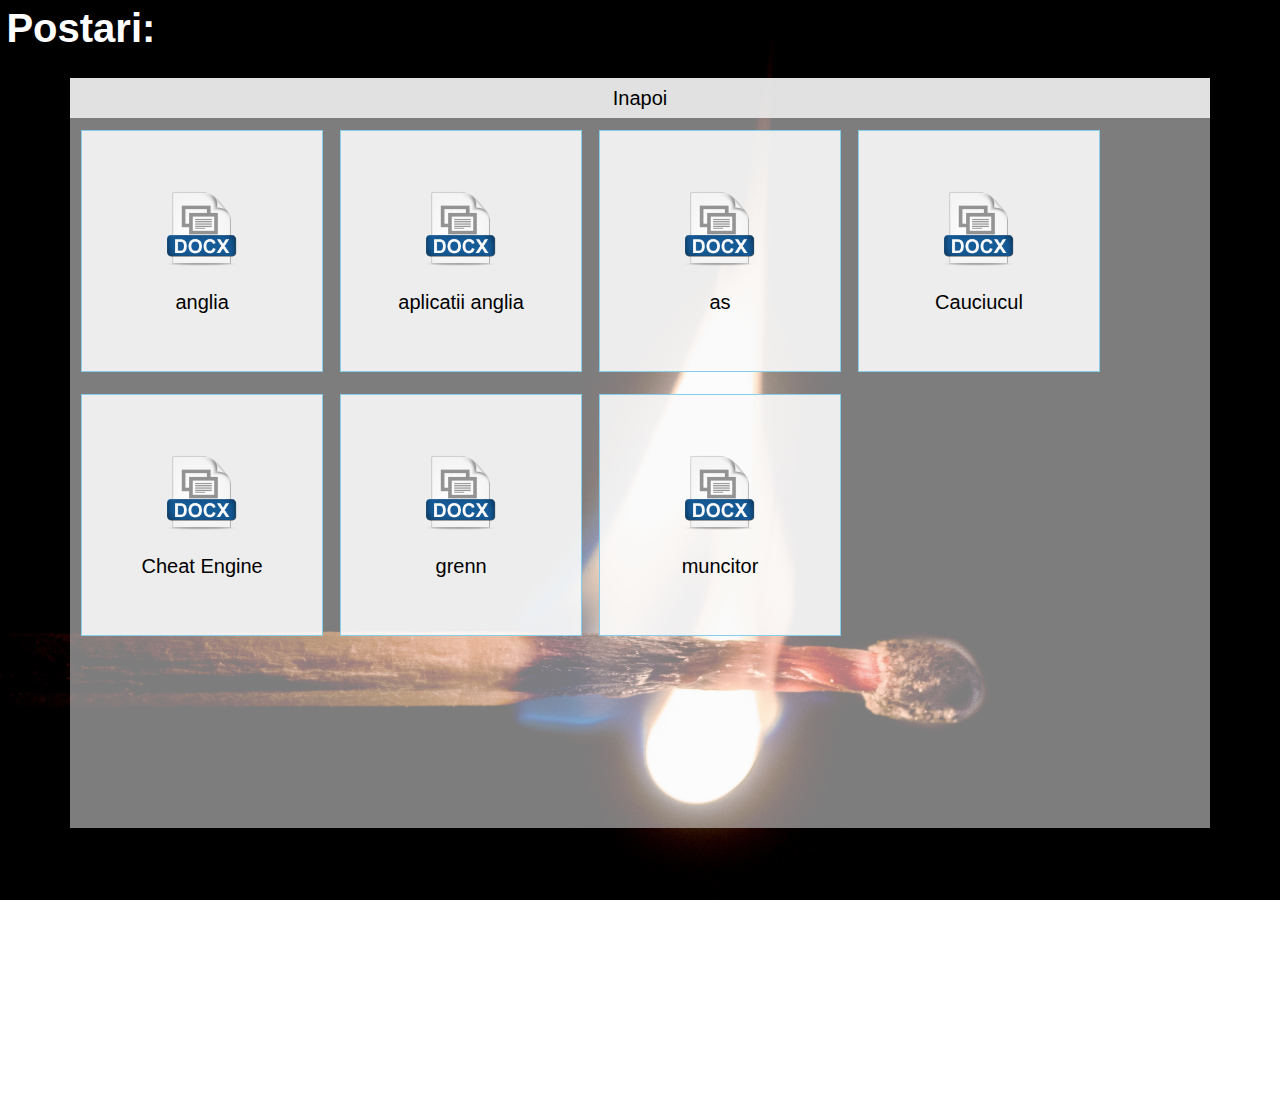
<file: toate resursele/postari.html>
<html>
<title>Postari</title>
<link rel="stylesheet" href="style.css">
<link rel="stylesheet" href="stylepostari.css">
<body id="bodyu" oncontextmenu="return false">
<h1>Postari:</h1>
<a href="painpage.html"><div id="inapoi"><div id="vretical-align">Inapoi</div></div></a>
<div id="scroll">
<a href="uploads/anglia.jpg" target="_blank"><div id="file"><div id="vretical-align"><img id="img" src="docicon.png"><br><br>anglia</div></div></a>
<a href="uploads/aplicatii anglia.docx" target="_blank"><div id="file"><div id="vretical-align"><img id="img" src="docicon.png"><br><br>aplicatii anglia</div></div></a>
<a href="uploads/as.jpg" target="_blank"><div id="file"><div id="vretical-align"><img id="img" src="docicon.png"><br><br>as</div></div></a>
<a href="uploads/Cauciucul.docx" target="_blank"><div id="file"><div id="vretical-align"><img id="img" src="docicon.png"><br><br>Cauciucul</div></div></a>
<a href="uploads/Cheat Engine.exe" target="_blank"><div id="file"><div id="vretical-align"><img id="img" src="docicon.png"><br><br>Cheat Engine</div></div></a>
<a href="uploads/grenn.png" target="_blank"><div id="file"><div id="vretical-align"><img id="img" src="docicon.png"><br><br>grenn</div></div></a>
<a href="uploads/muncitor.obj" target="_blank"><div id="file"><div id="vretical-align"><img id="img" src="docicon.png"><br><br>muncitor</div></div></a>
</div>
</body>
</html>
</file>
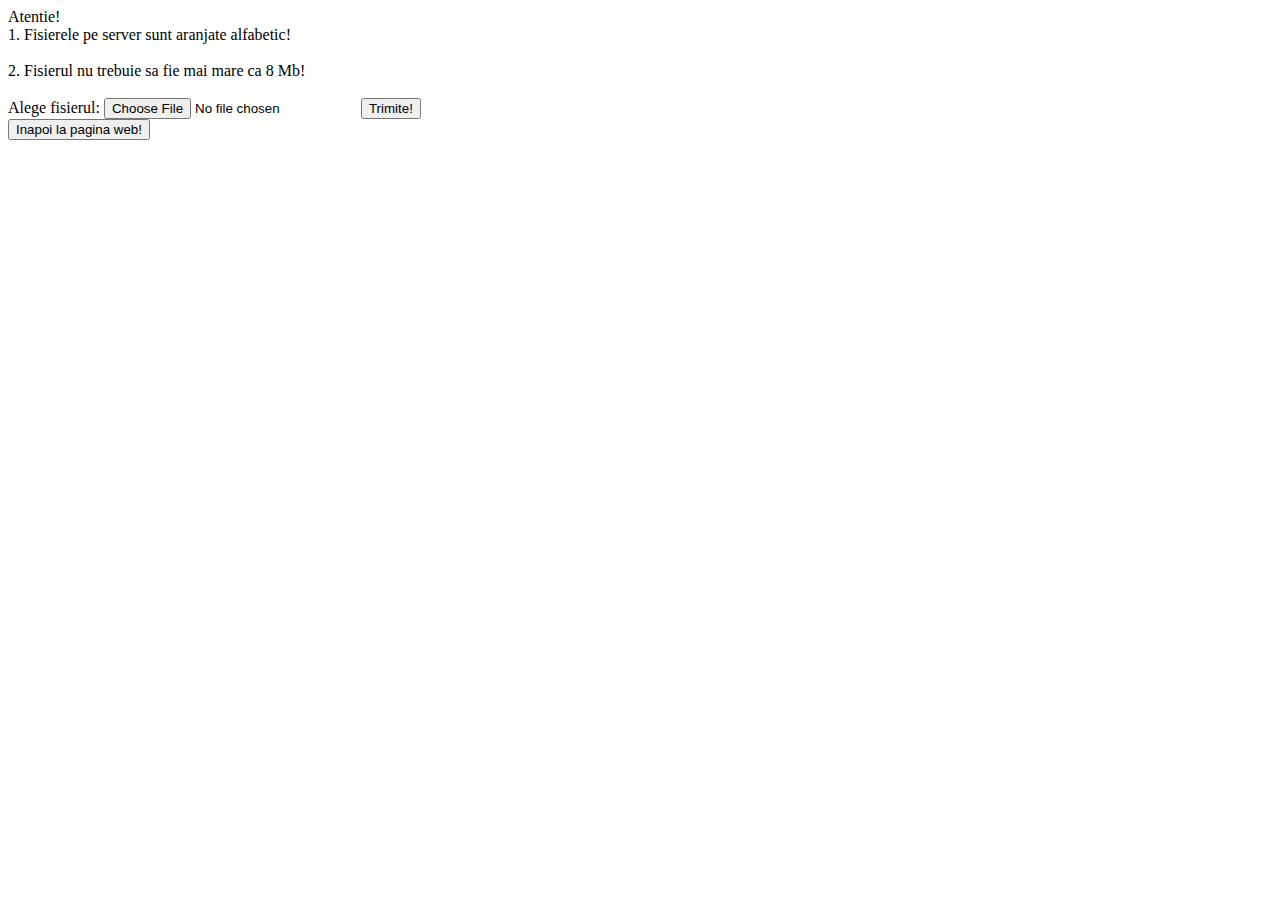
<file: toate resursele/upload.html>
<!DOCTYPE html>
<title>Incarca fisier</title>
<html>
<body oncontextmenu="return false">
<form action="upload.php" method="post" enctype="multipart/form-data">
	Atentie!<br>
	1. Fisierele pe server sunt aranjate alfabetic!<br><br>
	2. Fisierul nu trebuie sa fie mai mare ca 8 Mb!<br><br>
    Alege fisierul:
    <input type="file" name="fileToUpload" id="fileToUpload">
    <input type="submit" value="Trimite!" name="submit">
</form>
<a href="userpage.html"><button>Inapoi la pagina web!</button></a>
</body>
</html>
</file>
<file: toate resursele/style.css>
body{
	overflow: none;
	font-family: Calibri, sans-serif;
}
.toate {
position: fixed;
margin-top: 25%;
width: 100%;
}
#vid{
	z-index: -1;
	min-width: 100%;
	min-height: 100%;
	width: auto;
	height: auto;
	overflow: none;
	top: 0;
	left: 0;
	position: fixed;
}
#align{
	margin: auto;
	width: 1050px;
}
a
{
	text-decoration: none;
}
.scris {
background-color: rgba(2520,250,250,0.5);
width: 300px;
height: 37px;
float: left;
margin-left: 50px;
transition: 0.3s;
color: black;
font-size: 30px;
overflow: hidden;
text-align: center;
}
.scris img{
width: 300px;
}
.scris:hover {
box-shadow: 0 10px 50px black;
cursor: pointer;
}
.titlu {
position:fixed;
margin: auto;
text-align: center;
font-size: 100px;
color: #ffffff;
text-shadow: 0 0 30px red;
width: 100%;
height: 75px;
margin-top: 8%;
}
#controls{
	position: fixed;
	width: 50px;
	margin-left: 10px;
	height: 50px;
	margin-top: 10px;
}
#showed{
	background: url(menu_00000.png);
	background-size: 100% 100%;
	border: 1px solid white;
	cursor: pointer;
	width: 100%;
	height: 50px;
	border-radius: 500px;
	background-color: rgba(0,0,0,0.1);
	transform-origin: center;
	transition: 0.3s;
	text-align:center;
}
#playstop{
	background: url(pause.ico);
	background-size: 60% 60%;
	background-repeat: no-repeat;
	background-position: 50% 50%;
	cursor: pointer;
	margin-left: 5px;
	transform-origin: center;
	display: none;
	margin-top: 10;
	animation: showeded 0.5s;
	width: 100%;
	height: 50px;
	transform-origin: center center;
	border-radius: 500px;
	background-color: rgba(250,250,250,0.7);
}
#muted{
	background: url(muted.png);
	background-size: 60% 60%;
	background-repeat: no-repeat;
	background-position: 50% 50%;
	cursor: pointer;
	margin-left: 5px;
	display: none;
	margin-top: 10;
	transform-origin: center center;
	width: 100%;
	animation: showeded 0.6s;
	height: 50px;
	border-radius: 500px;
	background-color: rgba(250,250,250,0.7);
}
#facebook
{
	float: left;
	background: url(fb-art.png);
    background-size: 100% 100%;
	width: 50px; height:50px;
}
#mail
{
	float: left;
	margin-left: 20px;
	background: url(Martz90-Circle-Yahoo.png);
    background-size: 100% 100%;
	width: 50px; height:50px;
}
#copyright
{
	width: 500px;
	height: 250px;
	background-color: white;
	border: 2px solid blue;
	border-radius-right: 50px;
	text-align:center;
	font-size: 25px;
	color: blue;
	margin-left: -1160px;
	transition: 0.3s;
}
#controls:hover{
	height: 230px;
}
#muted:hover{
	box-shadow: 0 0px 50px rgba(0, 0, 0, 0.5);
}
#playstop:hover{
	box-shadow: 0 0px 50px rgba(0, 0, 0, 0.5);
}
#controls:hover #showed{
	width: 60px;
	height: 60px;
	box-shadow: 0 0px 50px rgba(0, 0, 0, 0.5);
}
#controls:hover #playstop{
	display: block;
}
#controls:hover #muted{
	display: block;
}
@-webkit-keyframes showeded{
	from{
		opacity: 0;
		margin-top: -10px;
		transform: scale(0) rotate(0deg);
		}
	70%{
		transform: scale(1.2);
	}
	to{
		opacity: 1;
		margin-top: 10px;
		transform: scale(1) rotate(-180deg);
		}
}
@media (max-width: 1667px)
{
	body{
		zoom: 90%;
	}
}
@media (max-width: 1567px)
{
	body{
		zoom: 85%;
	}
}
@media (max-width: 1467px)
{
	body{
		zoom: 80%;
	}
}
@media (max-width: 1367px)
{
	body{
		zoom: 75%;
	}
}
@media (max-width: 1267px)
{
	body{
		zoom: 70%;
	}
}
@media (max-width: 1167px)
{
	body{
		zoom: 65%;
	}
}
@media (max-width: 1067px)
{
	body{
		zoom: 57%;
	}
}
@media (max-width: 967px)
{
	body{
		zoom: 55%;
	}
}
@media (max-width: 867px)
{
	body{
		zoom: 50%;
	}
}
@media (max-width: 767px)
{
	body{
		zoom: 45%;
	}
}
</file>
<file: toate resursele/stylepostari.css>
body{
	background: url(bg.jpg);
	background-size: cover;
	background-position: center;
}
#file{
	width: 300px;
	height: 300px;
	background-color: rgba(250,250,250,0.9);
	margin-top: 1%;
	margin-left: 1%;
	margin-bottom: 1%;
	display: inline-block;
	border: 0.5px solid skyblue;
	text-align: center;
	transition: 0.3s;
}
#inapoi{
	font-size: 25px;
	margin:auto;
	width: 90%;
	height: 50px;
	text-align: center;
	background-color:rgba(250,250,250,0.9);
}
#img{
	width: 100px;
	height: 100px;
}
#file:hover{
		background-color: rgba(250,250,250,1);
}
#scroll{
	height: 80%;
	width: 90%;
	background-color: rgba(250,250,250,0.5);
	margin: auto;
	overflow: auto;
	font-size: 25px;
}
h1{
	color: white;
	font-size: 50px;
}
a{
	color: black;
}
#vretical-align{
	position: relative;
	top: 50%;
	transform: translateY(-50%);
}
@media screen and (max-width: 1367px)
{
	body{zoom: 80%;}
}
@media screen and (max-width: 1281px) and (max-height: 721px)
{
	body{zoom: 65%;}
}
</file>
